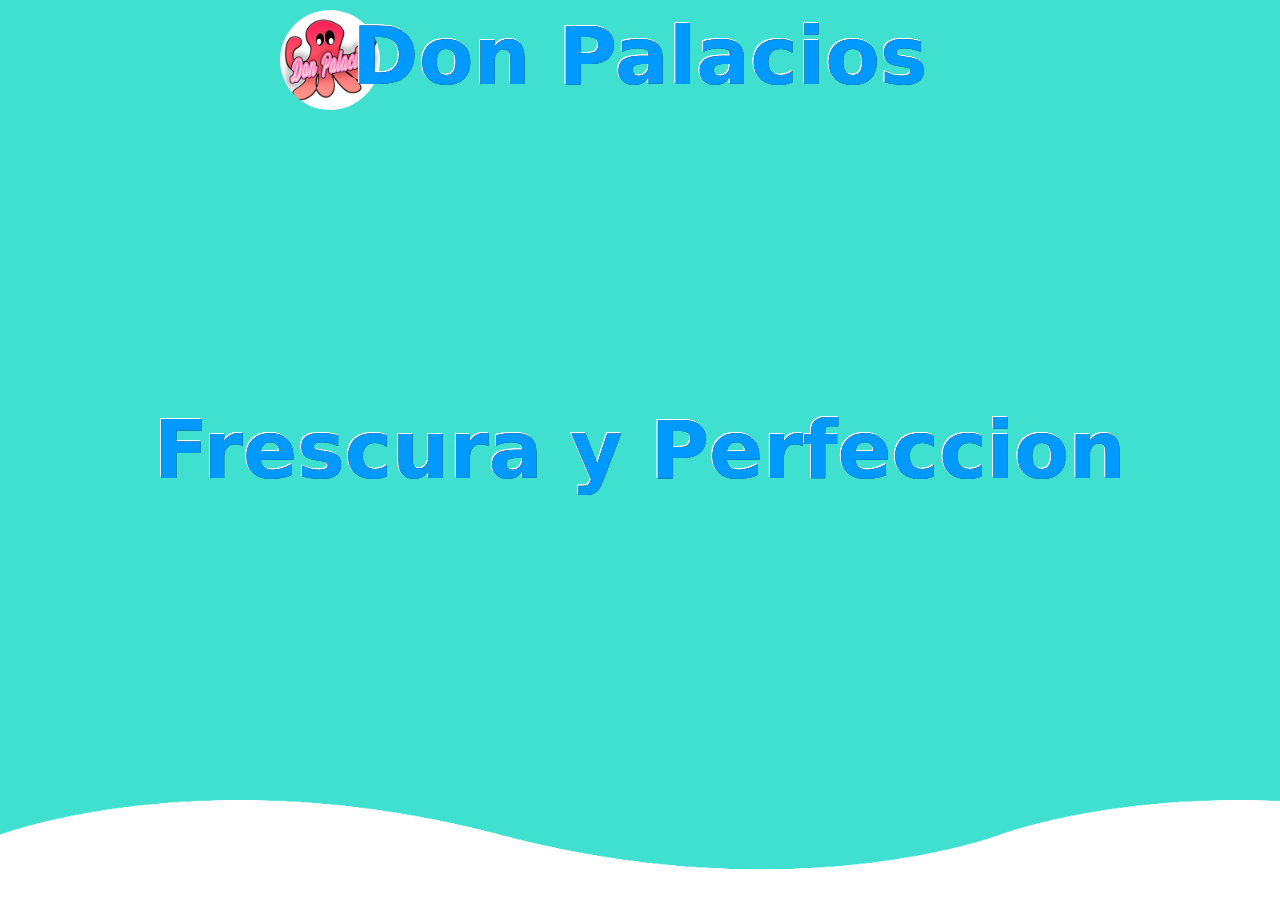
<file: index.html>
<!DOCTYPE html>
<html lang="en">
<head>
    <meta charset="UTF-8">
    <meta http-equiv="X-UA-Compatible" content="IE=edge">
    <meta name="viewport" content="width=device-width, initial-scale=1.0">
    <link rel="icon" href="/img/LOGO-DON-PALACIOS.ico">
    <link rel="stylesheet" href="css/style.css">
    <title>Don Palcios - Main</title>
</head>
<body>
    <header class="container">
        <div class="wave-0"></div>
    </header>
    <a href="Don Palcacios.html"><img class="img" src="/img/LOGO DON PALACIOS.jpg"></a>
    <h1 class="border">Don Palacios</h1>
    <h1 class="wave">Don Palacios</h1>
    <h2 class="border">Frescura y Perfeccion</h2>
    <h2 class="wave">Frescura y Perfeccion</h2>
    
</body>
</html>
</file>
<file: css/style.css>
/*Letras en ola*/
body{
    font-family: system-ui, -apple-system, BlinkMacSystemFont, 'Segoe UI', Roboto, Oxygen, Ubuntu, Cantarell, 'Open Sans', 'Helvetica Neue', sans-serif;
    background-color: black;
    display: flex;
    height: 100vh;
    width: 100vw;
    align-items: center;
    justify-content: center;
}
*{
    margin: 0;
    padding: 0;
}
h2{
    font-size: 5rem;
    position: absolute;
    cursor: default;
}
h1{
    font-size: 5rem;
    position: absolute;
    top: 10px;
    cursor: default;
}
.border{
    color: black;
    text-shadow: -1px -1px 0 white, -1px -1px 0 white, -1px -1px 0 white,-1px -1px 0 white;
}

.wave{
    color: #09f;
    animation: wave 3s ease-in-out infinite;
    
}

@keyframes wave{
    0%, 100%{
        clip-path: polygon(
            0% 47%,
            10% 48%,
            33% 54%,
            54% 60%,
            70% 61%,
            84% 59%,
            100% 52%,
            100% 100%,
            0% 100%
        );
    }
    50%{
        clip-path: polygon(
            0% 60%,
            15% 65%,
            34% 66%,
            51% 62%,
            67% 50%,
            84% 45%,
            100% 46%,
            100% 100%,
            0% 100%
        );
    }
}


/*Ola de fondo*/
.container{
    position: absolute;
    width: 100%;
    height: 100%;
    background-color: turquoise;
    overflow: hidden;
}

.wave-0{
    position: absolute;
    bottom: 0;
    left: 0;
    width: 100%;
    height: 100px;
    background-image: url(/img/wave.png);
    background-size: 1000px 100px;
    animation: wave-0 10s linear infinite;
}

@keyframes wave-0 {
    0%{
        background-position-x: 0;
    }
    100%{
        background-position-x: 1000px;
    }
}

img{
    position: absolute;
    max-width: auto;
    max-height: auto;
    width: 100px;
    height: 100px;
    border-radius: 10rem;
    right: 900px;
    top: 10px;
}
</file>
